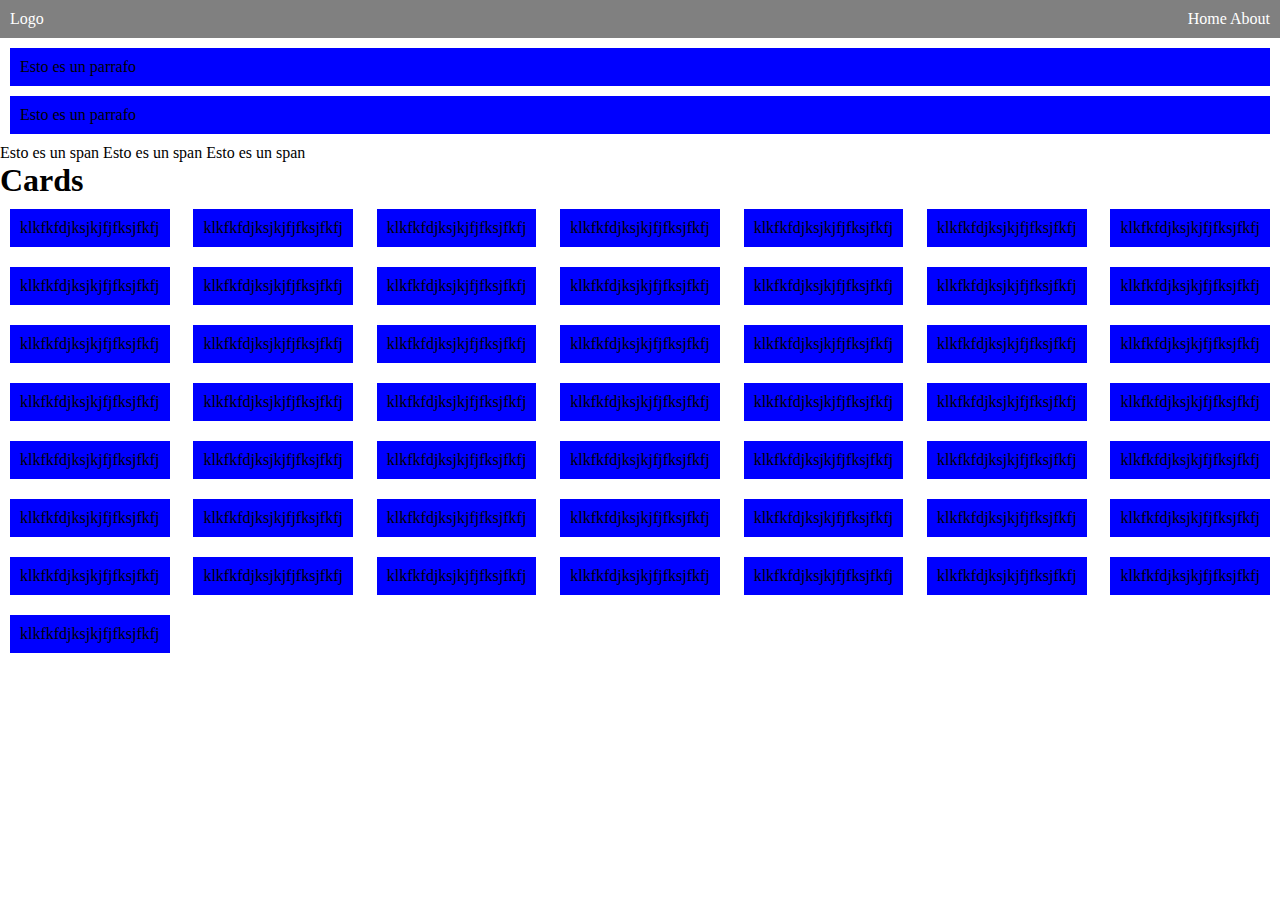
<file: index.html>
<!DOCTYPE html>
<html lang="en">
  <head>
    <meta charset="UTF-8" />
    <meta name="viewport" content="width=device-width, initial-scale=1.0" />
    <title>Document</title>
    <link rel="stylesheet" href="./styles/style.css" />
  </head>
  <body>
    <nav>
      <span>Logo</span>
      <div>
        <a href="./index.html">Home</a>
        <a href="./pages/about.html">About</a>
      </div>
    </nav>
    <p>Esto es un parrafo</p>
    <p>Esto es un parrafo</p>
    <span>Esto es un span</span>
    <span>Esto es un span</span>
    <span>Esto es un span</span>
    <h1>Cards</h1>
    <div class="container">
      <p>klkfkfdjksjkjfjfksjfkfj</p>
      <p>klkfkfdjksjkjfjfksjfkfj</p>
      <p>klkfkfdjksjkjfjfksjfkfj</p>
      <p>klkfkfdjksjkjfjfksjfkfj</p>
      <p>klkfkfdjksjkjfjfksjfkfj</p>
      <p>klkfkfdjksjkjfjfksjfkfj</p>
      <p>klkfkfdjksjkjfjfksjfkfj</p>
      <p>klkfkfdjksjkjfjfksjfkfj</p>
      <p>klkfkfdjksjkjfjfksjfkfj</p>
      <p>klkfkfdjksjkjfjfksjfkfj</p>
      <p>klkfkfdjksjkjfjfksjfkfj</p>
      <p>klkfkfdjksjkjfjfksjfkfj</p>
      <p>klkfkfdjksjkjfjfksjfkfj</p>
      <p>klkfkfdjksjkjfjfksjfkfj</p>
      <p>klkfkfdjksjkjfjfksjfkfj</p>
      <p>klkfkfdjksjkjfjfksjfkfj</p>
      <p>klkfkfdjksjkjfjfksjfkfj</p>
      <p>klkfkfdjksjkjfjfksjfkfj</p>
      <p>klkfkfdjksjkjfjfksjfkfj</p>
      <p>klkfkfdjksjkjfjfksjfkfj</p>
      <p>klkfkfdjksjkjfjfksjfkfj</p>
      <p>klkfkfdjksjkjfjfksjfkfj</p>
      <p>klkfkfdjksjkjfjfksjfkfj</p>
      <p>klkfkfdjksjkjfjfksjfkfj</p>
      <p>klkfkfdjksjkjfjfksjfkfj</p>
      <p>klkfkfdjksjkjfjfksjfkfj</p>
      <p>klkfkfdjksjkjfjfksjfkfj</p>
      <p>klkfkfdjksjkjfjfksjfkfj</p>
      <p>klkfkfdjksjkjfjfksjfkfj</p>
      <p>klkfkfdjksjkjfjfksjfkfj</p>
      <p>klkfkfdjksjkjfjfksjfkfj</p>
      <p>klkfkfdjksjkjfjfksjfkfj</p>
      <p>klkfkfdjksjkjfjfksjfkfj</p>
      <p>klkfkfdjksjkjfjfksjfkfj</p>
      <p>klkfkfdjksjkjfjfksjfkfj</p>
      <p>klkfkfdjksjkjfjfksjfkfj</p>
      <p>klkfkfdjksjkjfjfksjfkfj</p>
      <p>klkfkfdjksjkjfjfksjfkfj</p>
      <p>klkfkfdjksjkjfjfksjfkfj</p>
      <p>klkfkfdjksjkjfjfksjfkfj</p>
      <p>klkfkfdjksjkjfjfksjfkfj</p>
      <p>klkfkfdjksjkjfjfksjfkfj</p>
      <p>klkfkfdjksjkjfjfksjfkfj</p>
      <p>klkfkfdjksjkjfjfksjfkfj</p>
      <p>klkfkfdjksjkjfjfksjfkfj</p>
      <p>klkfkfdjksjkjfjfksjfkfj</p>
      <p>klkfkfdjksjkjfjfksjfkfj</p>
      <p>klkfkfdjksjkjfjfksjfkfj</p>
      <p>klkfkfdjksjkjfjfksjfkfj</p>
      <p>klkfkfdjksjkjfjfksjfkfj</p>
    </div>
  </body>
</html>
</file>
<file: styles/style.css>
*{
    margin: 0;
    padding: 0;
    box-sizing: border-box;
    text-decoration: none;
}
span{
    /* display: block; */
   
}
p{
    background-color: blue;
    margin: 10px;
    padding: 10px;
}
.container{
    display: flex;
    flex-wrap: wrap;
    justify-content: space-between;
}

nav{
    display: flex;
    justify-content: space-between;
    background-color: gray;
    padding: 10px;
    color: white;
}
a{
    all:unset;
    cursor: pointer;
}
@media screen and (max-width: 780px) {
    p{
        word-wrap: break-word;
        color: red;
    }
}

@media screen and (max-width: 480px) {
    p{
        word-wrap: break-word;
        color: white;
    }
  }
</file>
